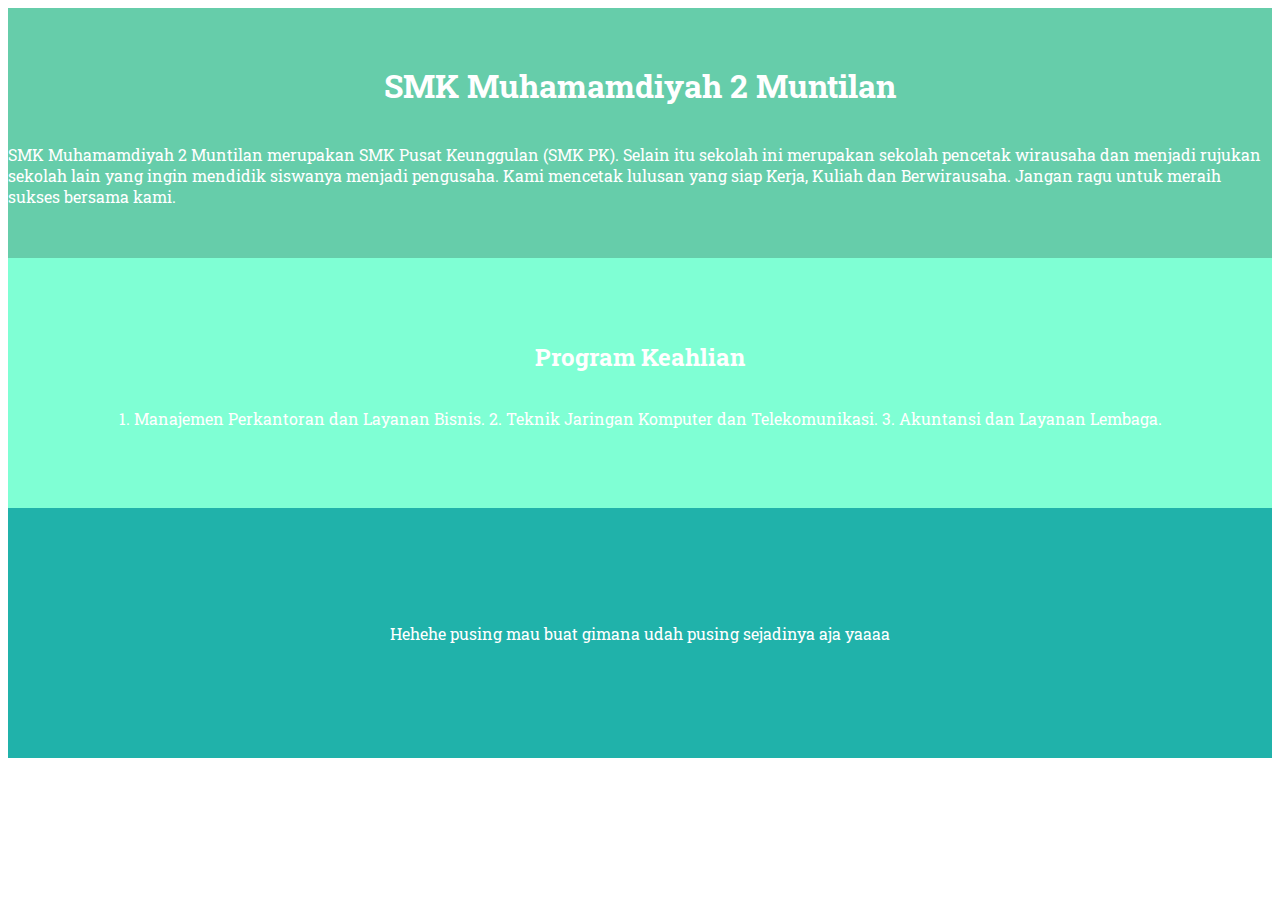
<file: templates/abouteme.html>
<!doctype html>
<html lang="en">

<head>
      <meta charset="utf-8">
      <meta name="viewport" content="width=device-width, initial-scale=1, shrink-to-fit=no">

      <link rel="preconnect" href="https://fonts.googleapis.com">
      <link rel="preconnect" href="https://fonts.gstatic.com" crossorigin>
      <link href="https://fonts.googleapis.com/css2?family=Noto+Sans&family=Roboto+Slab&display=swap" rel="stylesheet">

      <link href="https://cdn.jsdelivr.net/npm/bootstrap@5.0.2/dist/css/bootstrap.min.css" rel="stylesheet"
            integrity="sha384-EVSTQN3/azprG1Anm3QDgpJLIm9Nao0Yz1ztcQTwFspd3yD65VohhpuuCOmLASjC" crossorigin="anonymous">
      <script src="https://ajax.googleapis.com/ajax/libs/jquery/3.5.1/jquery.min.js"></script>
      <script src="https://cdn.jsdelivr.net/npm/bootstrap@5.0.2/dist/js/bootstrap.bundle.min.js"
            integrity="sha384-MrcW6ZMFYlzcLA8Nl+NtUVF0sA7MsXsP1UyJoMp4YLEuNSfAP+JcXn/tWtIaxVXM"
            crossorigin="anonymous"></script>

      <title>Aboute Page</title>

      <style>
            * {
                  font-family: 'Noto Sans', sans-serif;
                  font-family: 'Roboto Slab', serif;
            }

            .title {
                  width: 100%;
                  height: 250px;
                  background-color: mediumaquamarine;
                  color: white;
                  display: flex;
                  flex-direction: column;
                  align-items: center;
                  justify-content: center;
            }

            .desc {
                  width: 100%;
                  height: 250px;
                  background-color: aquamarine;
                  color: white;
                  display: flex;
                  flex-direction: column;
                  align-items: center;
                  justify-content: center;
            }

            .end {
                  width: 100%;
                  height: 250px;
                  background-color: lightseagreen;
                  color: white;
                  display: flex;
                  flex-direction: column;
                  align-items: center;
                  justify-content: center;
            }
      </style>

</head>

<body>
      <section>
            <div class="title">
                  <h1>SMK Muhamamdiyah 2 Muntilan</h1>
                  <p>SMK Muhamamdiyah 2 Muntilan merupakan SMK Pusat Keunggulan (SMK PK). Selain itu sekolah ini
                        merupakan sekolah pencetak wirausaha dan menjadi rujukan sekolah lain yang ingin mendidik
                        siswanya menjadi pengusaha.

                        Kami mencetak lulusan yang siap Kerja, Kuliah dan Berwirausaha. Jangan ragu untuk meraih sukses
                        bersama kami.</p>
            </div>
      </section>
      <section>
            <div class="desc">
                  <h2>Program Keahlian</h1>
                  <p>1. Manajemen Perkantoran dan Layanan Bisnis.
                        2. Teknik Jaringan Komputer dan Telekomunikasi.
                        3. Akuntansi dan Layanan Lembaga.</p>
            </div>
      </section>
      <section>
            <div class="end">
                  <h>Hehehe pusing mau buat gimana udah pusing sejadinya aja yaaaa</h3>
            </div>
      </section>
</body>

</html>
</file>
